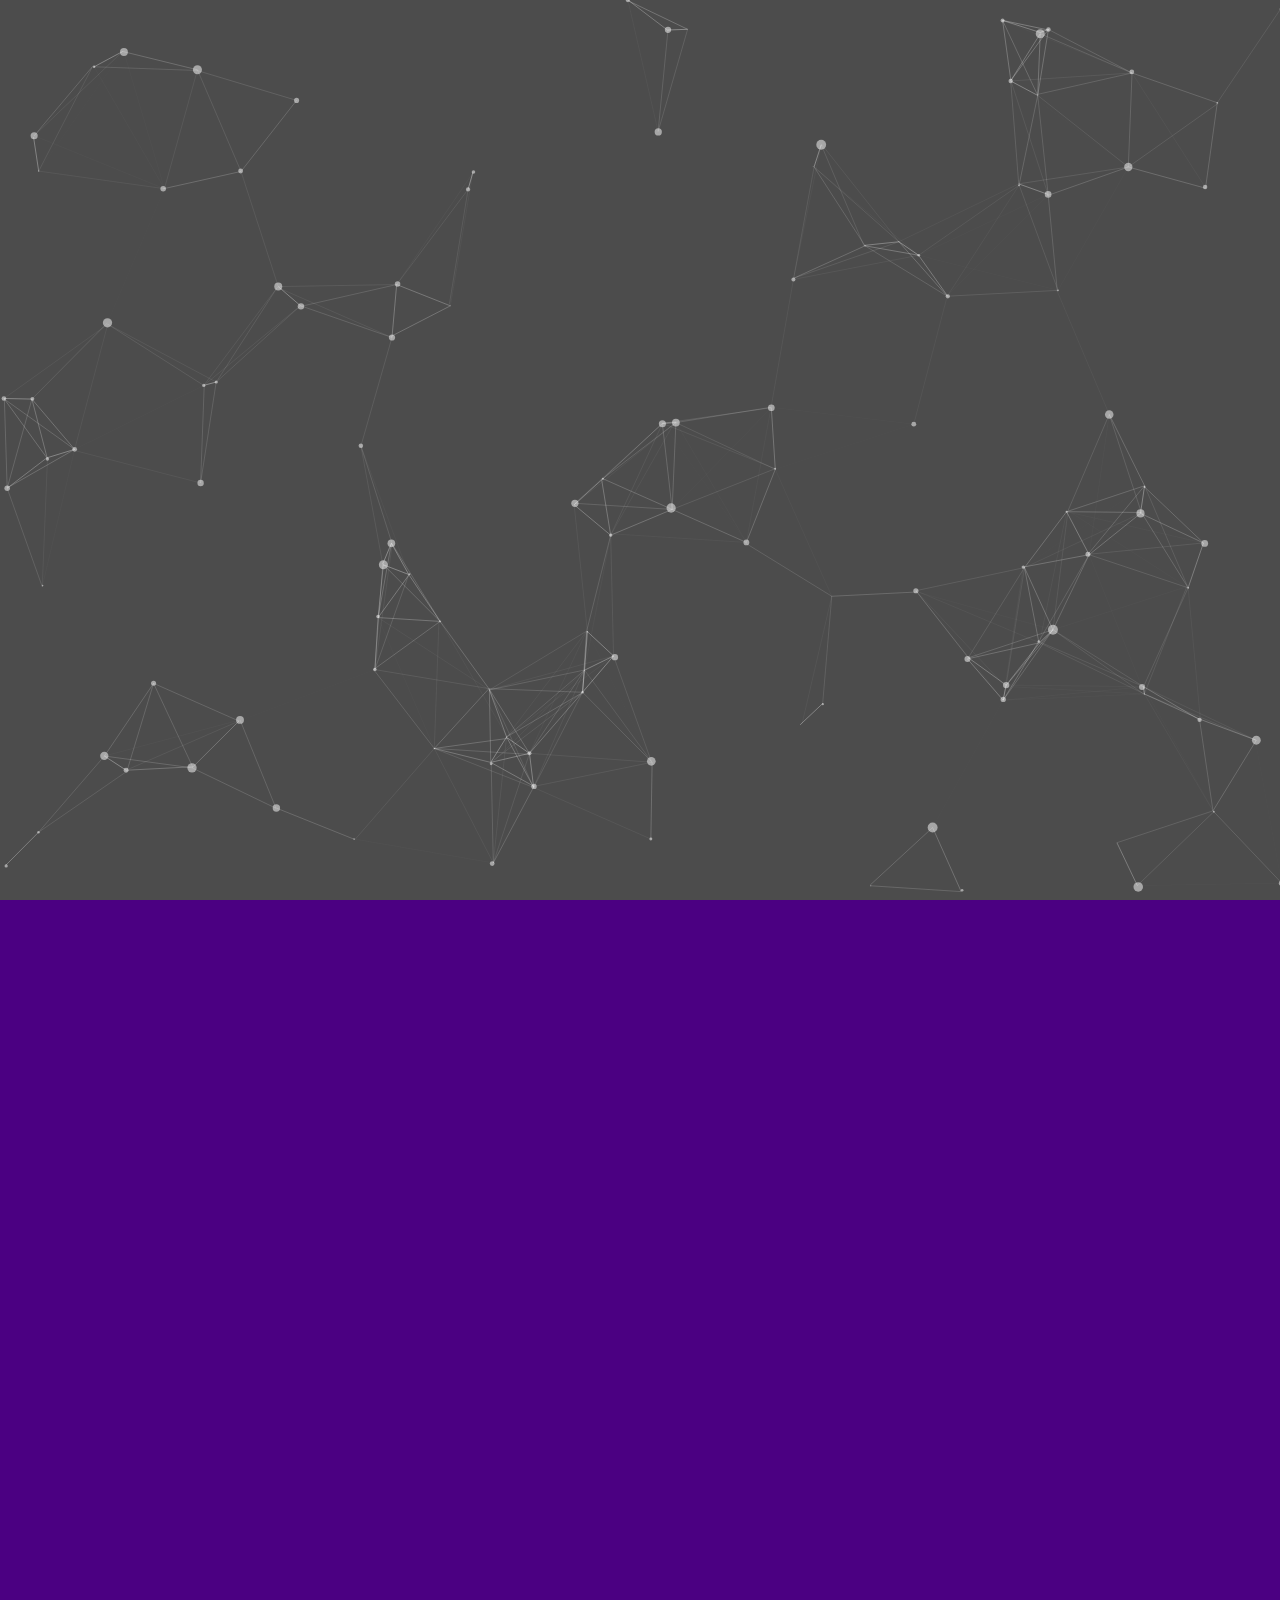
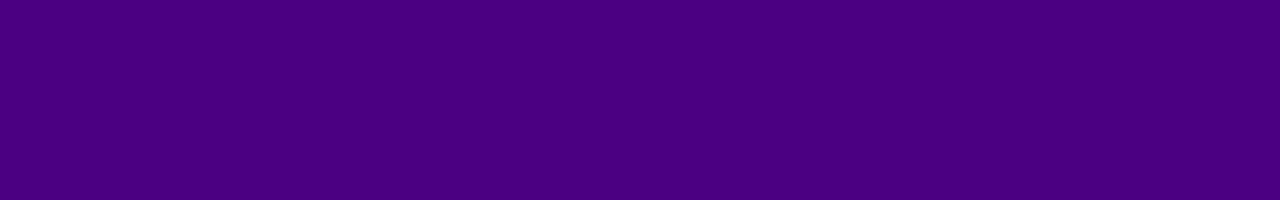
<file: Particeljs/index.html>
<!DOCTYPE html>
<html lang="en">
<head>
    <meta charset="UTF-8">
    <meta name="viewport" content="width=device-width, initial-scale=1.0">
    <title>Document</title>
</head>
<style>
    body{
        margin: 0;
        padding: 0;
        height: 100vh;
        background-image: url('https://www.business.com/images/content/5ca/3e1aa5a215e8a458bb313/1500-0-');
        background-repeat: no-repeat;
        object-fit: cover;
        background-size: cover ;
    }
    #particles-js{
        height: 100%;
        background-color:rgba(0, 0, 0, 0.7);
    }
    .section{
        height: 100vh;
        background-color: indigo;
    }
</style>
<body>
    <div id="particles-js">

    </div>
    <script type="text/javascript" src="particles.js"></script>
    <script type="text/javascript" src="app.js"></script>
    <div class="section"></div>
</body>

</html>
</file>
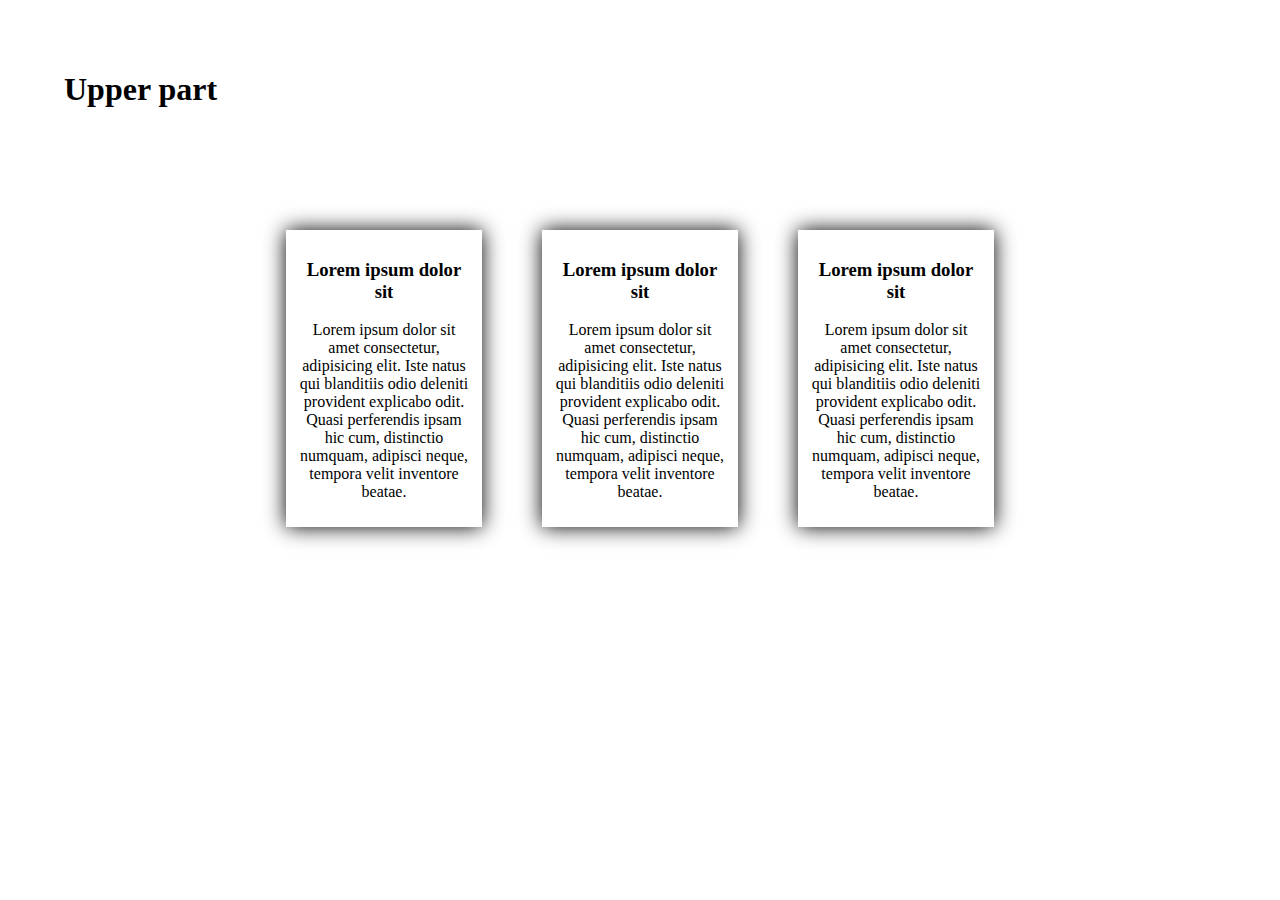
<file: Responsive-process/index.html>
<!DOCTYPE html>
<html lang="en">
<head>
    <meta charset="UTF-8">
    <meta name="viewport" content="width=device-width, initial-scale=1.0">
    <title>Document</title>
    <link rel="stylesheet" href="https://unpkg.com/aos@next/dist/aos.css" />
    <link rel="stylesheet" href="style.css">
</head>
<body>
    <div class="section">
        <h1>Upper part</h1>
        <div class="upper-image"></div>
        
    </div>
    <div class="single-part">
        <div class="row">
            <div class="one">
                <h3>Lorem ipsum dolor sit</h3>
                <p>Lorem ipsum dolor sit amet consectetur, adipisicing elit. Iste natus qui blanditiis odio deleniti provident explicabo odit. Quasi perferendis ipsam hic cum, distinctio numquam, adipisci neque, tempora velit inventore beatae.</p>
            </div>
            <div class="two">
                <h3>Lorem ipsum dolor sit</h3>
                <p>Lorem ipsum dolor sit amet consectetur, adipisicing elit. Iste natus qui blanditiis odio deleniti provident explicabo odit. Quasi perferendis ipsam hic cum, distinctio numquam, adipisci neque, tempora velit inventore beatae.</p>

            </div>
            <div class="three">
                <h3>Lorem ipsum dolor sit</h3>
                <p>Lorem ipsum dolor sit amet consectetur, adipisicing elit. Iste natus qui blanditiis odio deleniti provident explicabo odit. Quasi perferendis ipsam hic cum, distinctio numquam, adipisci neque, tempora velit inventore beatae.</p>

            </div>
        </div>
    </div>
</body>
<script src="https://unpkg.com/aos@next/dist/aos.js"></script>
<script>
  AOS.init();
</script>
</html>
</file>
<file: Responsive-process/style.css>
body{
    margin: 0;
    padding: 0;
    box-sizing: border-box;
}

.section{
    margin: auto;
    padding: 50px;
    width: 90%;
}
section h1{
    font-size: 30px;
    align-items: center;
    text-align: center;
}
section .upper-image{
    height: 80vh;
    background-color: indigo;
}

.single-part .row{
    display: flex;
    flex-direction: row;
    padding: 20px;
    width: 60%;
    margin: auto;

}
.single-part .row .one,.two,.three{
    margin:30px;
    padding: 10px;
    box-shadow:0 0 20px;
    align-items: center;
    justify-content: center;
    text-align: center;
    border-radius:50% 50% 60% 80% 70% 30%;

}




/* -nav */
/* Home ,bout,Skills ,Work,Testimonials,Footer */
</file>
